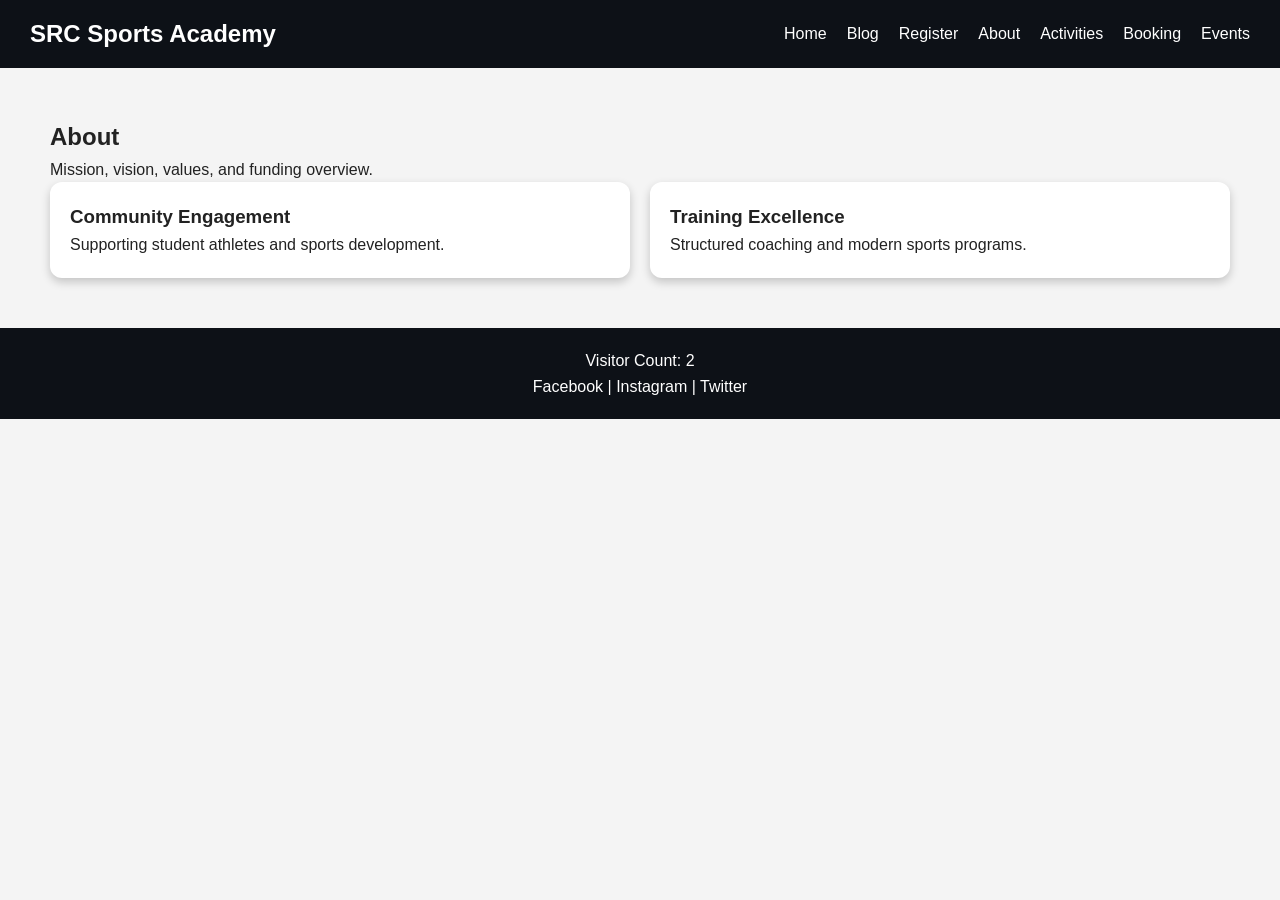
<file: about.html>
<!DOCTYPE html>
<html>
<head>
<meta charset="UTF-8">
<meta name="viewport" content="width=device-width, initial-scale=1.0">
<title>about.html</title>
<link rel="icon" href="assets/favicon.png">
<link rel="stylesheet" href="css/style.css">
</head>
<body>

<header>
<nav>
<h2>SRC Sports Academy</h2>
<div class="menu-toggle" onclick="toggleMenu()">☰</div>
<ul id="nav-links">
<li><a href="index.html">Home</a></li>
<li><a href="blog.html">Blog</a></li>
<li><a href="register.html">Register</a></li>
<li><a href="about.html">About</a></li>
<li><a href="activities.html">Activities</a></li>
<li><a href="booking.html">Booking</a></li>
<li><a href="events.html">Events</a></li>
</ul>
</nav>
</header>

<section class="section">
<h1>About</h1>
<p>Mission, vision, values, and funding overview.</p>
<div class="cards">
<div class="card"><h3>Community Engagement</h3><p>Supporting student athletes and sports development.</p></div>
<div class="card"><h3>Training Excellence</h3><p>Structured coaching and modern sports programs.</p></div>
</div>
</section>

<footer>
<p id="counter"></p>
<p>Facebook | Instagram | Twitter</p>
</footer>
<script src="js/jquery.min.js"></script>
<script src="js/script.js"></script>

</body>
</html>
</file>
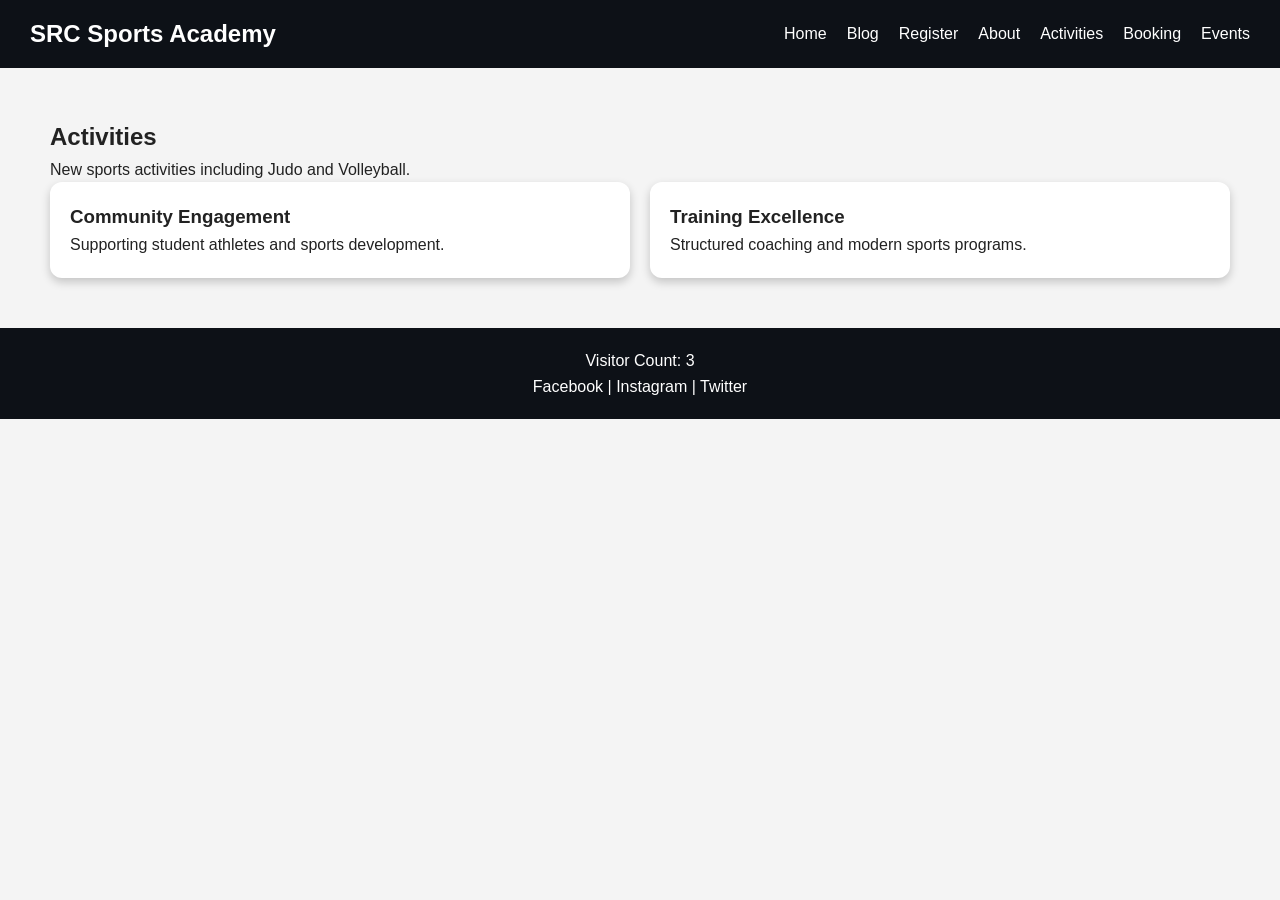
<file: activities.html>
<!DOCTYPE html>
<html>
<head>
<meta charset="UTF-8">
<meta name="viewport" content="width=device-width, initial-scale=1.0">
<title>activities.html</title>
<link rel="icon" href="assets/favicon.png">
<link rel="stylesheet" href="css/style.css">
</head>
<body>

<header>
<nav>
<h2>SRC Sports Academy</h2>
<div class="menu-toggle" onclick="toggleMenu()">☰</div>
<ul id="nav-links">
<li><a href="index.html">Home</a></li>
<li><a href="blog.html">Blog</a></li>
<li><a href="register.html">Register</a></li>
<li><a href="about.html">About</a></li>
<li><a href="activities.html">Activities</a></li>
<li><a href="booking.html">Booking</a></li>
<li><a href="events.html">Events</a></li>
</ul>
</nav>
</header>

<section class="section">
<h1>Activities</h1>
<p>New sports activities including Judo and Volleyball.</p>
<div class="cards">
<div class="card"><h3>Community Engagement</h3><p>Supporting student athletes and sports development.</p></div>
<div class="card"><h3>Training Excellence</h3><p>Structured coaching and modern sports programs.</p></div>
</div>
</section>

<footer>
<p id="counter"></p>
<p>Facebook | Instagram | Twitter</p>
</footer>
<script src="js/jquery.min.js"></script>
<script src="js/script.js"></script>

</body>
</html>
</file>
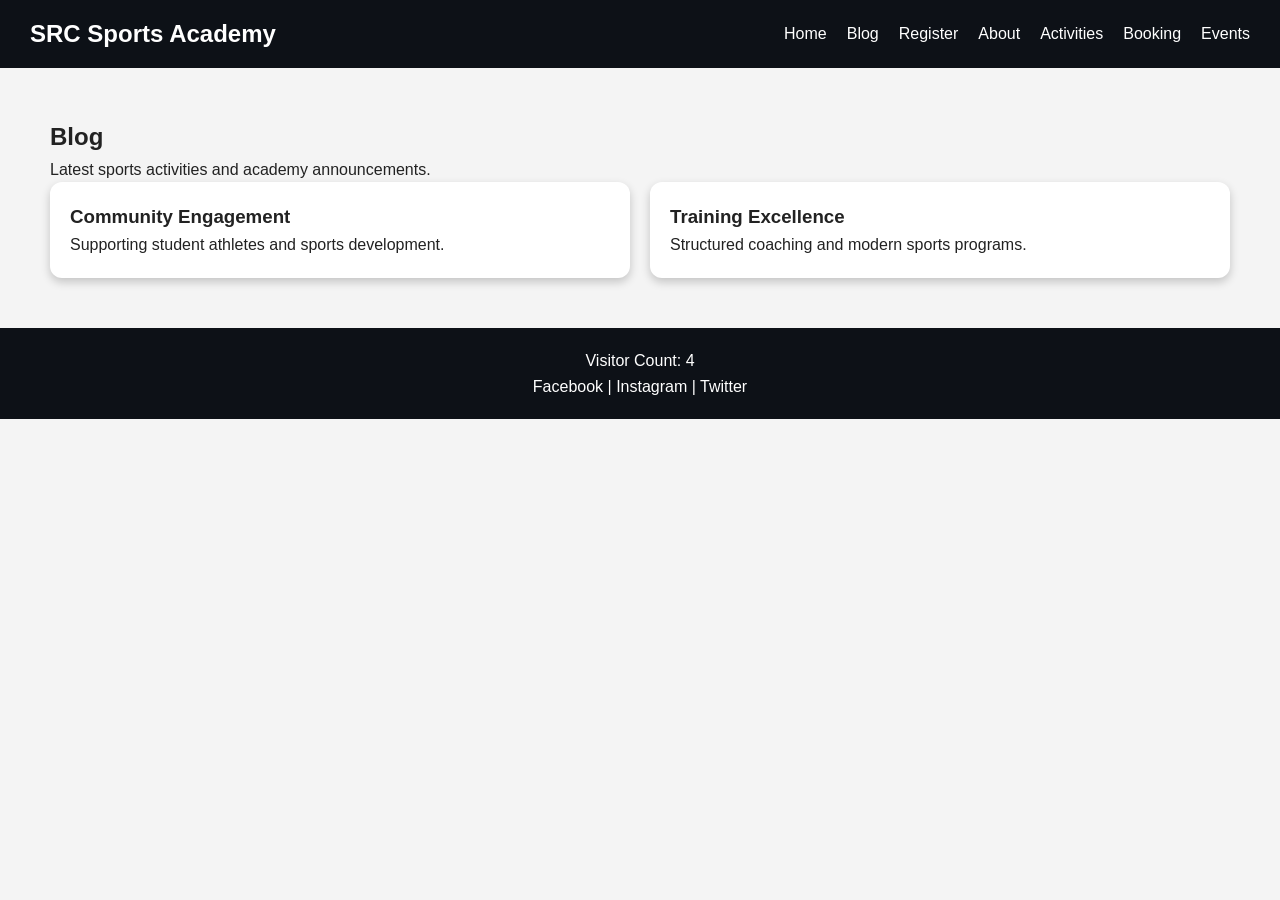
<file: blog.html>
<!DOCTYPE html>
<html>
<head>
<meta charset="UTF-8">
<meta name="viewport" content="width=device-width, initial-scale=1.0">
<title>blog.html</title>
<link rel="icon" href="assets/favicon.png">
<link rel="stylesheet" href="css/style.css">
</head>
<body>

<header>
<nav>
<h2>SRC Sports Academy</h2>
<div class="menu-toggle" onclick="toggleMenu()">☰</div>
<ul id="nav-links">
<li><a href="index.html">Home</a></li>
<li><a href="blog.html">Blog</a></li>
<li><a href="register.html">Register</a></li>
<li><a href="about.html">About</a></li>
<li><a href="activities.html">Activities</a></li>
<li><a href="booking.html">Booking</a></li>
<li><a href="events.html">Events</a></li>
</ul>
</nav>
</header>

<section class="section">
<h1>Blog</h1>
<p>Latest sports activities and academy announcements.</p>
<div class="cards">
<div class="card"><h3>Community Engagement</h3><p>Supporting student athletes and sports development.</p></div>
<div class="card"><h3>Training Excellence</h3><p>Structured coaching and modern sports programs.</p></div>
</div>
</section>

<footer>
<p id="counter"></p>
<p>Facebook | Instagram | Twitter</p>
</footer>
<script src="js/jquery.min.js"></script>
<script src="js/script.js"></script>

</body>
</html>
</file>
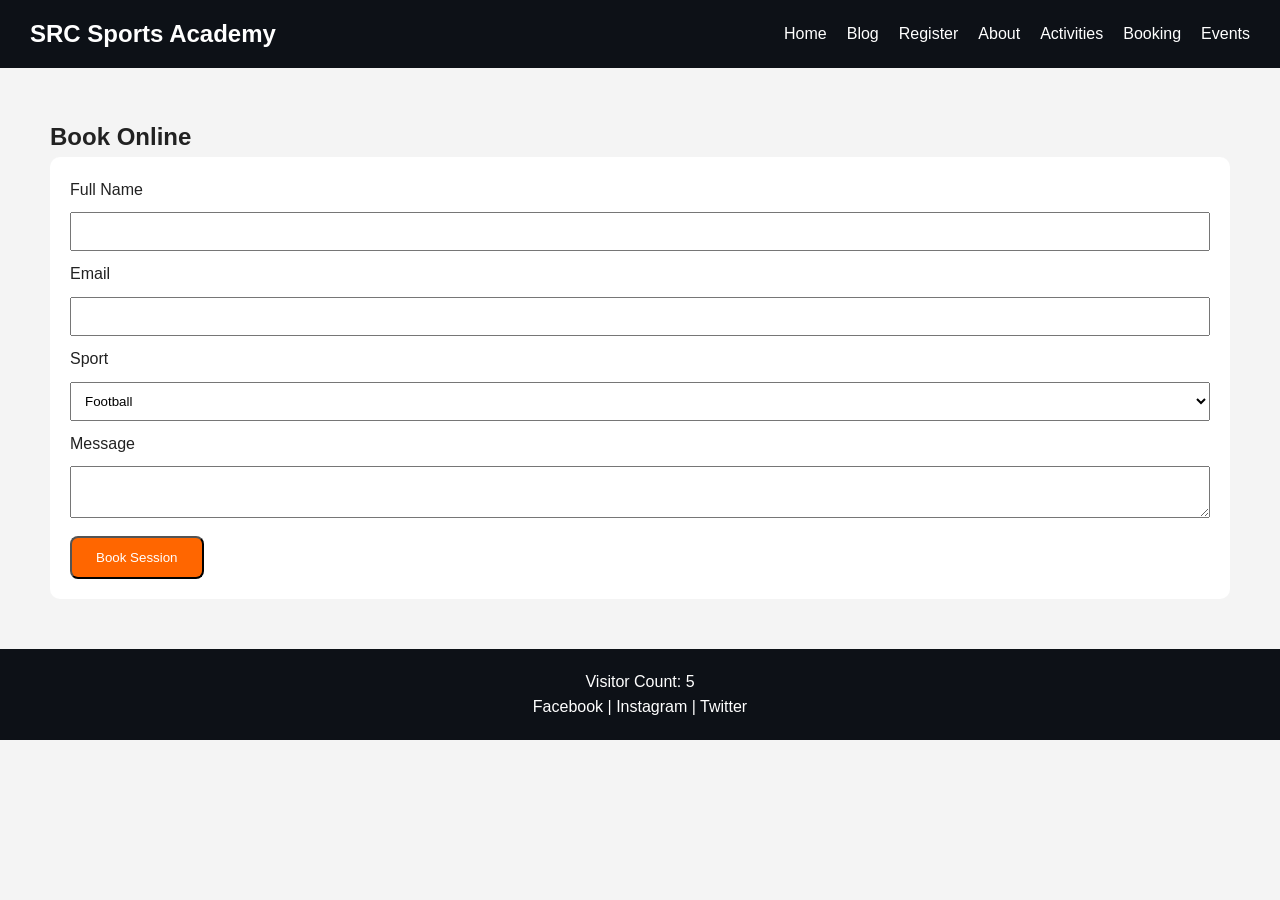
<file: booking.html>
<!DOCTYPE html>
<html>
<head>
<meta charset="UTF-8">
<meta name="viewport" content="width=device-width, initial-scale=1.0">
<title>Booking</title>
<link rel="stylesheet" href="css/style.css">
</head>
<body>

<header>
<nav>
<h2>SRC Sports Academy</h2>
<div class="menu-toggle" onclick="toggleMenu()">☰</div>
<ul id="nav-links">
<li><a href="index.html">Home</a></li>
<li><a href="blog.html">Blog</a></li>
<li><a href="register.html">Register</a></li>
<li><a href="about.html">About</a></li>
<li><a href="activities.html">Activities</a></li>
<li><a href="booking.html">Booking</a></li>
<li><a href="events.html">Events</a></li>
</ul>
</nav>
</header>

<section class="section">
<h1>Book Online</h1>
<form>
<label>Full Name</label>
<input type="text" required>
<label>Email</label>
<input type="email" required>
<label>Sport</label>
<select>
<option>Football</option>
<option>Rugby</option>
<option>Volleyball</option>
<option>Taekwondo</option>
</select>
<label>Message</label>
<textarea></textarea>
<button class="btn">Book Session</button>
</form>
</section>

<footer>
<p id="counter"></p>
<p>Facebook | Instagram | Twitter</p>
</footer>
<script src="js/jquery.min.js"></script>
<script src="js/script.js"></script>

</body>
</html>
</file>
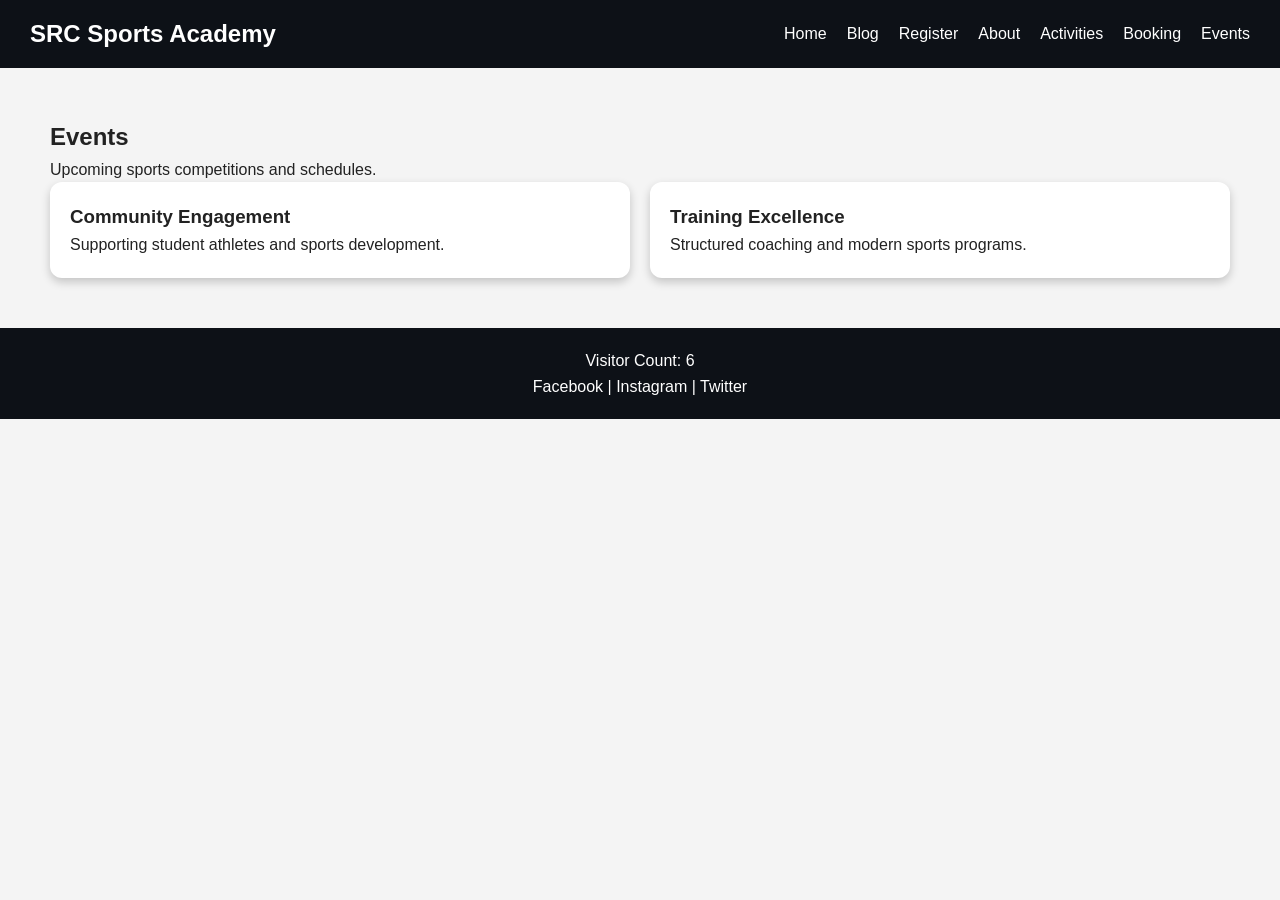
<file: events.html>
<!DOCTYPE html>
<html>
<head>
<meta charset="UTF-8">
<meta name="viewport" content="width=device-width, initial-scale=1.0">
<title>events.html</title>
<link rel="icon" href="assets/favicon.png">
<link rel="stylesheet" href="css/style.css">
</head>
<body>

<header>
<nav>
<h2>SRC Sports Academy</h2>
<div class="menu-toggle" onclick="toggleMenu()">☰</div>
<ul id="nav-links">
<li><a href="index.html">Home</a></li>
<li><a href="blog.html">Blog</a></li>
<li><a href="register.html">Register</a></li>
<li><a href="about.html">About</a></li>
<li><a href="activities.html">Activities</a></li>
<li><a href="booking.html">Booking</a></li>
<li><a href="events.html">Events</a></li>
</ul>
</nav>
</header>

<section class="section">
<h1>Events</h1>
<p>Upcoming sports competitions and schedules.</p>
<div class="cards">
<div class="card"><h3>Community Engagement</h3><p>Supporting student athletes and sports development.</p></div>
<div class="card"><h3>Training Excellence</h3><p>Structured coaching and modern sports programs.</p></div>
</div>
</section>

<footer>
<p id="counter"></p>
<p>Facebook | Instagram | Twitter</p>
</footer>
<script src="js/jquery.min.js"></script>
<script src="js/script.js"></script>

</body>
</html>
</file>
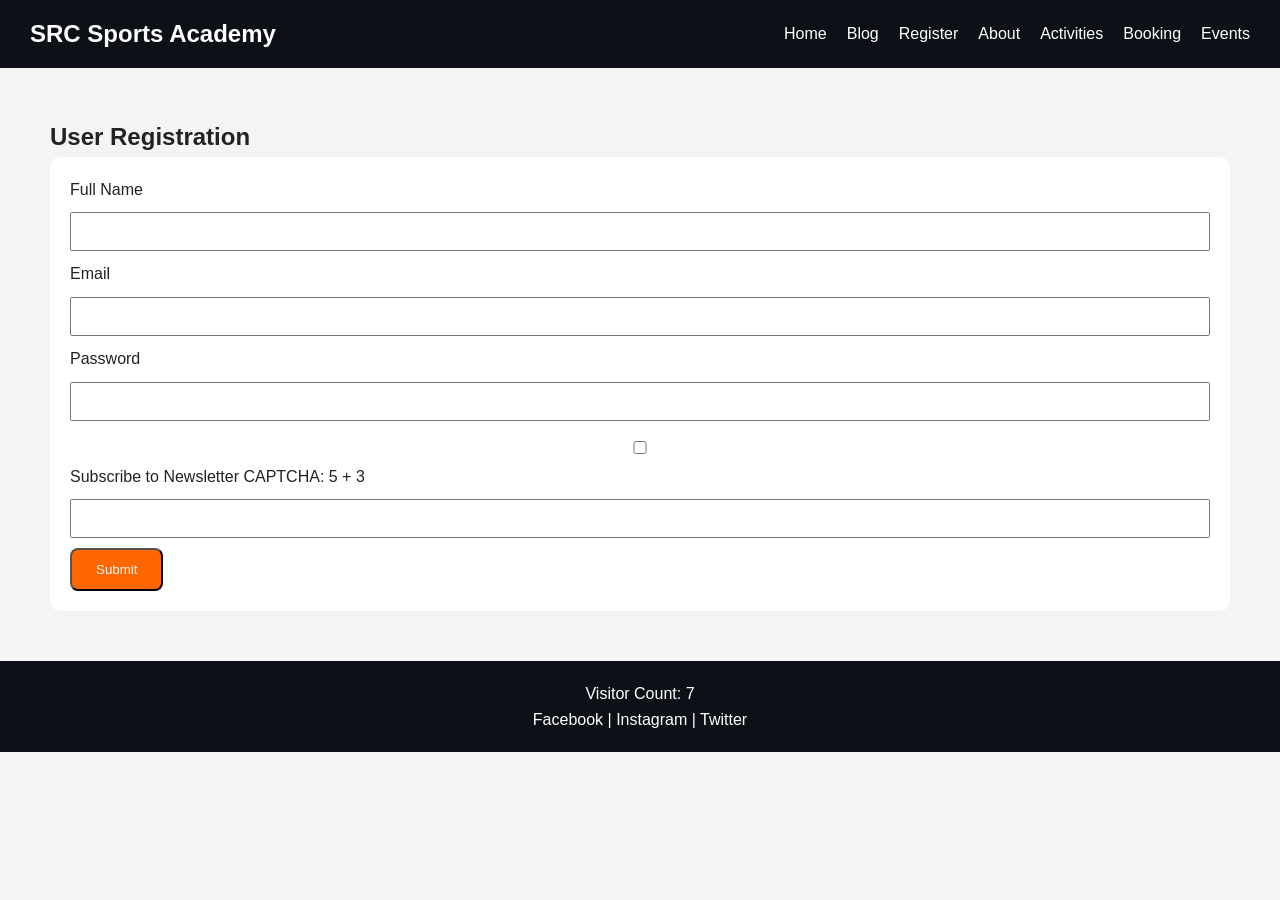
<file: register.html>
<!DOCTYPE html>
<html>
<head>
<meta charset="UTF-8">
<meta name="viewport" content="width=device-width, initial-scale=1.0">
<title>Register</title>
<link rel="stylesheet" href="css/style.css">
</head>
<body>

<header>
<nav>
<h2>SRC Sports Academy</h2>
<div class="menu-toggle" onclick="toggleMenu()">☰</div>
<ul id="nav-links">
<li><a href="index.html">Home</a></li>
<li><a href="blog.html">Blog</a></li>
<li><a href="register.html">Register</a></li>
<li><a href="about.html">About</a></li>
<li><a href="activities.html">Activities</a></li>
<li><a href="booking.html">Booking</a></li>
<li><a href="events.html">Events</a></li>
</ul>
</nav>
</header>

<section class="section">
<h1>User Registration</h1>
<form onsubmit="return validateCaptcha()">
<label>Full Name</label>
<input type="text" required aria-label="Full Name">
<label>Email</label>
<input type="email" required aria-label="Email">
<label>Password</label>
<input type="password" required>
<label><input type="checkbox"> Subscribe to Newsletter</label>
<label>CAPTCHA: 5 + 3</label>
<input type="text" id="captcha" required>
<button class="btn">Submit</button>
</form>
</section>

<footer>
<p id="counter"></p>
<p>Facebook | Instagram | Twitter</p>
</footer>
<script src="js/jquery.min.js"></script>
<script src="js/script.js"></script>

</body>
</html>
</file>
<file: css/style.css>
*{margin:0;padding:0;box-sizing:border-box;font-family:Arial,sans-serif}
body{background:#f4f4f4;color:#222;line-height:1.6}
header{background:#0d1117;color:white;padding:15px 30px;position:sticky;top:0}
nav{display:flex;justify-content:space-between;align-items:center}
nav ul{display:flex;list-style:none;gap:20px}
nav ul li a{text-decoration:none;color:white}
.menu-toggle{display:none;font-size:28px;cursor:pointer}
.hero{position:relative;height:90vh}
.hero video{width:100%;height:100%;object-fit:cover}
.overlay{position:absolute;top:0;left:0;width:100%;height:100%;background:rgba(0,0,0,.5);display:flex;justify-content:center;align-items:center;text-align:center;color:white}
.section{padding:50px}
.cards{display:grid;grid-template-columns:repeat(auto-fit,minmax(250px,1fr));gap:20px}
.card{background:white;border-radius:12px;padding:20px;box-shadow:0 4px 10px rgba(0,0,0,.2)}
.card img{width:100%;height:180px;object-fit:cover;border-radius:10px}
.btn{display:inline-block;background:#ff6600;color:white;padding:12px 24px;border-radius:8px;text-decoration:none}
form{background:white;padding:20px;border-radius:10px}
input,textarea,select{width:100%;padding:10px;margin:10px 0}
footer{background:#0d1117;color:white;text-align:center;padding:20px}
@media(max-width:768px){
nav ul{display:none;flex-direction:column;background:#111;position:absolute;right:0;top:60px;padding:20px}
nav ul.active{display:flex}
.menu-toggle{display:block}
}


/* Image Modal */
.modal{
display:none;
position:fixed;
z-index:9999;
padding-top:60px;
left:0;
top:0;
width:100%;
height:100%;
overflow:auto;
background:rgba(0,0,0,0.9);
}

.modal-content{
margin:auto;
display:block;
max-width:90%;
max-height:80vh;
border-radius:10px;
}

.close-modal{
position:absolute;
top:20px;
right:35px;
color:white;
font-size:40px;
font-weight:bold;
cursor:pointer;
}

.card img{
cursor:pointer;
transition:0.3s;
}

.card img:hover{
opacity:0.85;
}
</file>
